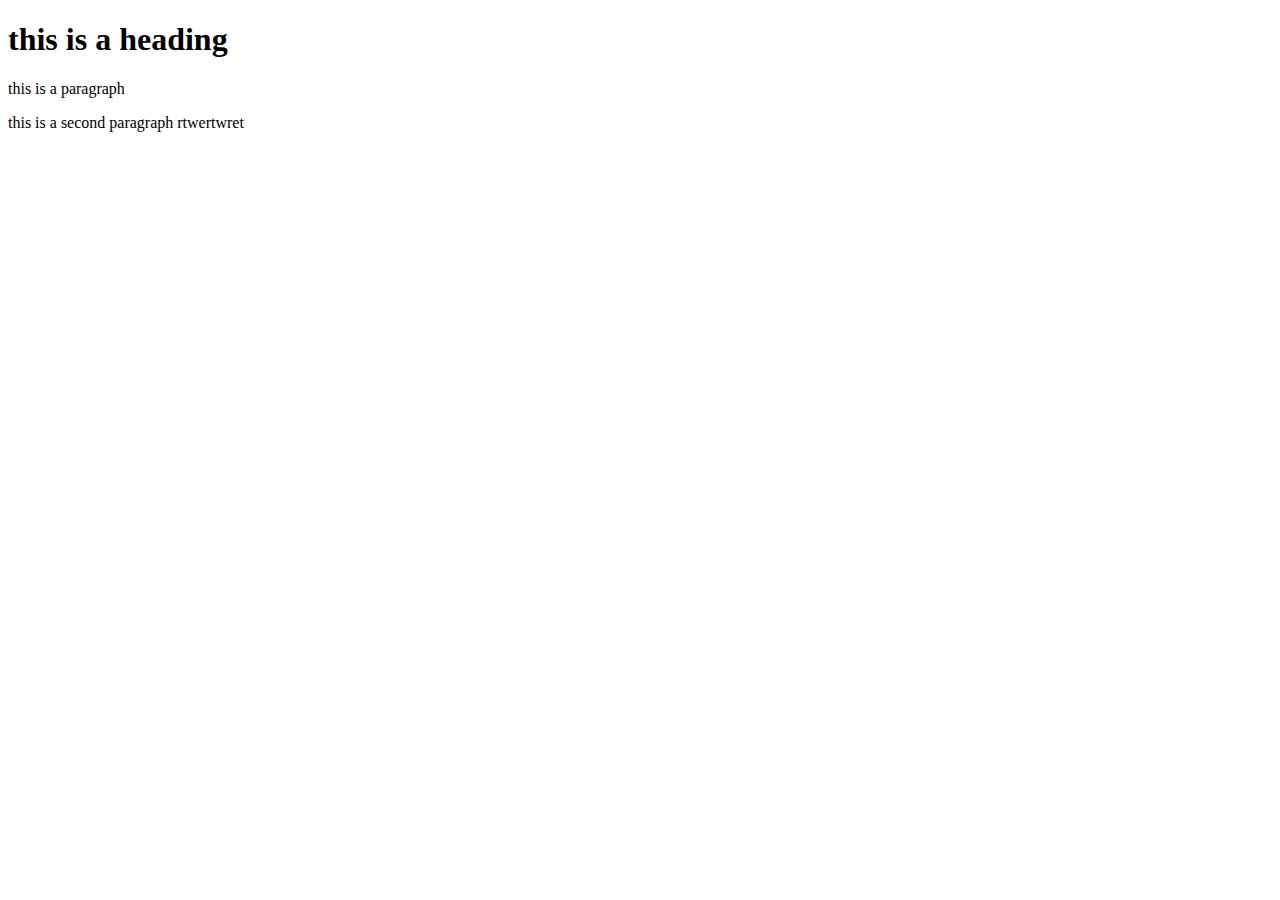
<file: index.html>
<!DOCTYPE html>
<html lang="en">
<head>
    <meta charset="UTF-8">
    <meta name="viewport" content="width=device-width, initial-scale=1.0">
    <title>Document</title>
</head>
<body>
    <h1>this is a heading</h1>
    <p>this is a paragraph</p>
    <p>this is a second paragraph
        rtwertwret</p>    
</body>
</html>
</file>
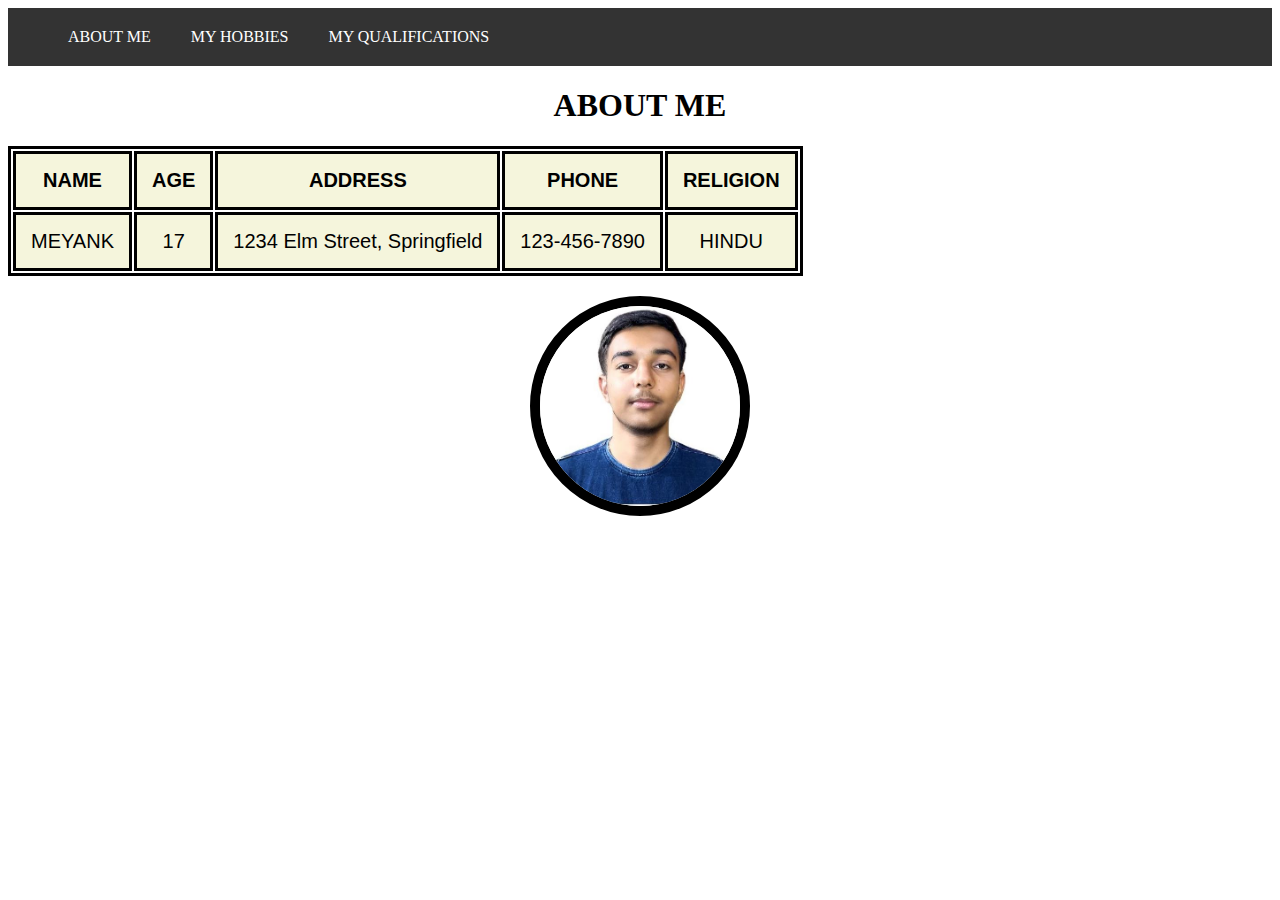
<file: about_me.html>
<!DOCTYPE html>
<html lang="en">
<head>
    <title>About_me</title>
</head>
<style>
    ul {
      list-style-type: none;
      margin: 0;
      padding: 2;
      overflow: hidden;
      background-color: #333333;
    }
    
    li {
      float: left;
    }
    
    li a {
      display: block;
      color: white;
      text-align: center;
      padding: 20px;
      text-decoration: none;
    }
    
    li a:hover {
      background-color: #111111;
    }
    </style>
<body style="text-align: center;">
    <ul>
        <li><a href="about_me.html">ABOUT ME</a></li>
        <li><a href="my_hobbies.html">MY HOBBIES</a></li>
        <li><a href="my_quali.html">MY QUALIFICATIONS</a></li>
        
      </ul>
      </body>
<body style="text-align:center;">
    <h1 style="text-align: center; ">ABOUT ME</h1>
    <table>
        <tr>
            <th>
                NAME
            </th>
            <th>
                AGE
            </th>
            <th>
                ADDRESS
            </th>
            <th>
                PHONE
            </th>
            <th>
                RELIGION
            </th>
        </tr>
        <tr>
            <td>
                MEYANK
            </td>
            <td>
                17
            </td>
            <td>
                1234 Elm Street, Springfield
            </td>
            <td>
                123-456-7890
            </td>
            <td>
                HINDU
            </td>
        </tr>
    </table>

    <img src="ME_PHOTO.jpeg" alt="Meyank's photo" width="200" height="200" class="circular-image">
<style>
    table, th, td {
        border: 3px solid black;
    }
    th, td {
        background-color: beige;
        text-align: center;
        padding: 15px;
        font-family: sans-serif;
        font-size: 20px;
    }
    img {
        border-radius: 50%;
        margin-top: 20px;
    }
</style>
<style>
    .circular-image {
      border-radius: 50%;
      border: 10px solid black; /* Change color and thickness here */
      object-fit: cover;
    }
  </style>
    
</body>
</html>
</file>
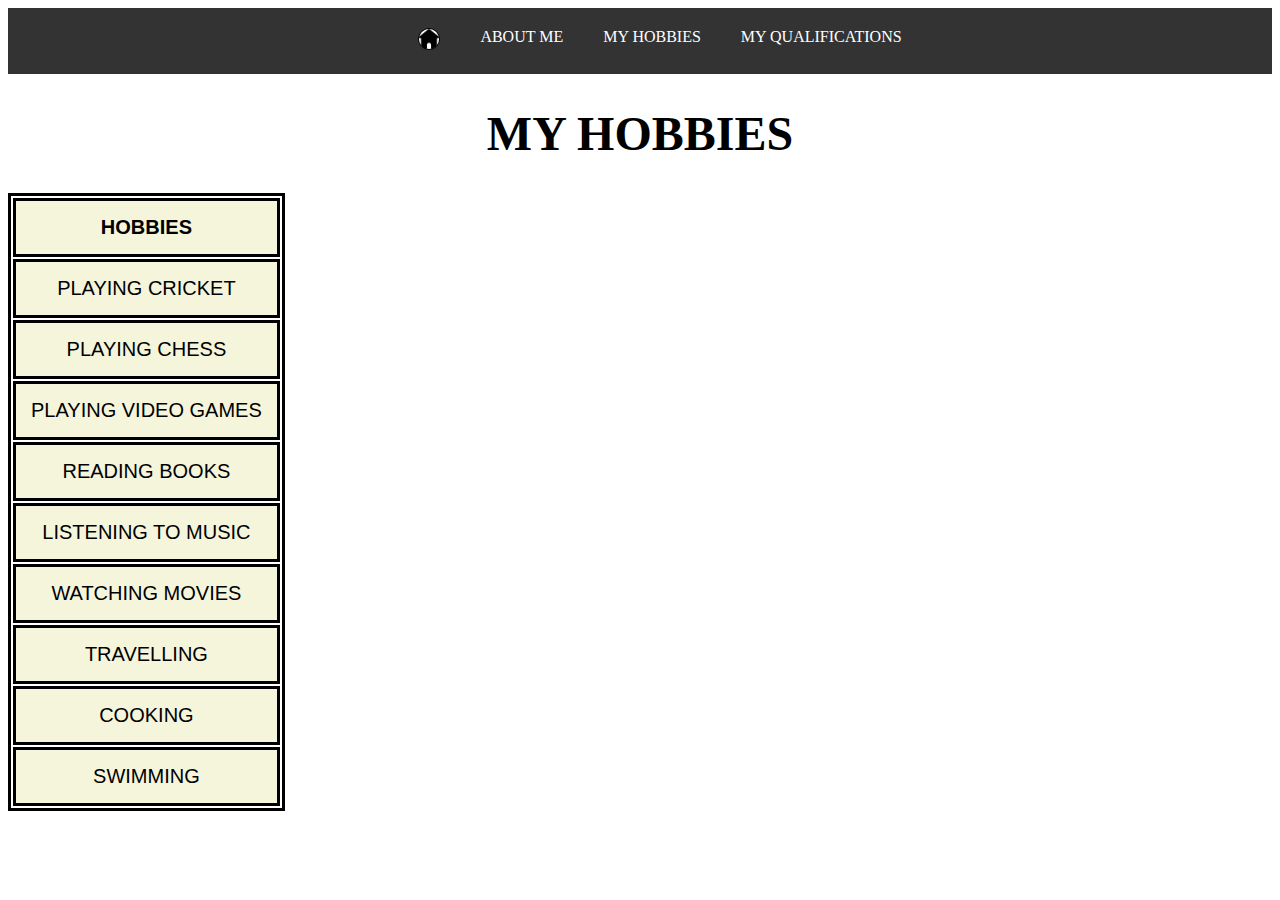
<file: my_hobbies.html>
<!DOCTYPE html>
<html lang="en">
<head>
    <title>MY HOBBIES</title>
</head>
    <link rel="stylesheet" href="stylee.css">
<style>
    ul {
      list-style-type: none;
      margin: 0;
      padding: 2;
      overflow: hidden;
      background-color: #333333;
      justify-content: center;
      display: flex;
    }
    
    li {
      float: left;
    }
    
    li a {
      display: block;
      color: white;
      text-align: center;
      padding: 20px;
      text-decoration: none;
    }
    
    li a:hover {
      background-color: #111111;
    }
    </style>
<body style="text-align: center;">
    <ul>
        <li><a href="index.html"><img src="Home_icon.jpeg" alt="Meyank's photo" width="20" height="20" class="circular-image"></a></li>
      
        <li><a href="about_me.html">ABOUT ME</a></li>
        <li><a href="my_hobbies.html">MY HOBBIES</a></li>
        <li><a href="my_quali.html">MY QUALIFICATIONS</a></li>
        
      </ul>
</body>
<body style="text-align:center; font-family: sans-serif;">
    <h1 style="font-family: forte; font-size: 300%; text-align: center;">MY HOBBIES</h1>  
    <table>
        <tr>
            <th>
                HOBBIES
            </th>
        </tr>
        <tr>
            <td>
                PLAYING CRICKET
            </td>
        </tr>
        <tr>
            <td>
                PLAYING CHESS
            </td>
        </tr>
        <tr>
            <td>
                PLAYING VIDEO GAMES
            </td>
        </tr>
        <tr>
            <td>
                READING BOOKS
            </td>
        </tr>
        <tr>
            <td>
                LISTENING TO MUSIC
            </td>
        </tr>
        <tr>
            <td>
                WATCHING MOVIES
            </td>
        </tr>
        <tr>
            <td>
                TRAVELLING
            </td>
        </tr>
        <tr>
            <td>
                COOKING
            </td>
        </tr>
        <tr>
            <td>
                SWIMMING
            </td>
        </tr>
    </table> 
<style>
        table, th, td {
            border: 3px solid black;
        }
        th, td {
            background-color: beige;
            text-align: center;
            padding: 15px;
            font-family: sans-serif;
            font-size: 20px;
        }
    </style>
</body>
<style>
    .circular-image {
      border-radius: 50%;
      border: 1px solid black; /* Change color and thickness here */
      object-fit: cover;
    }
  </style>
    
</html>
</file>
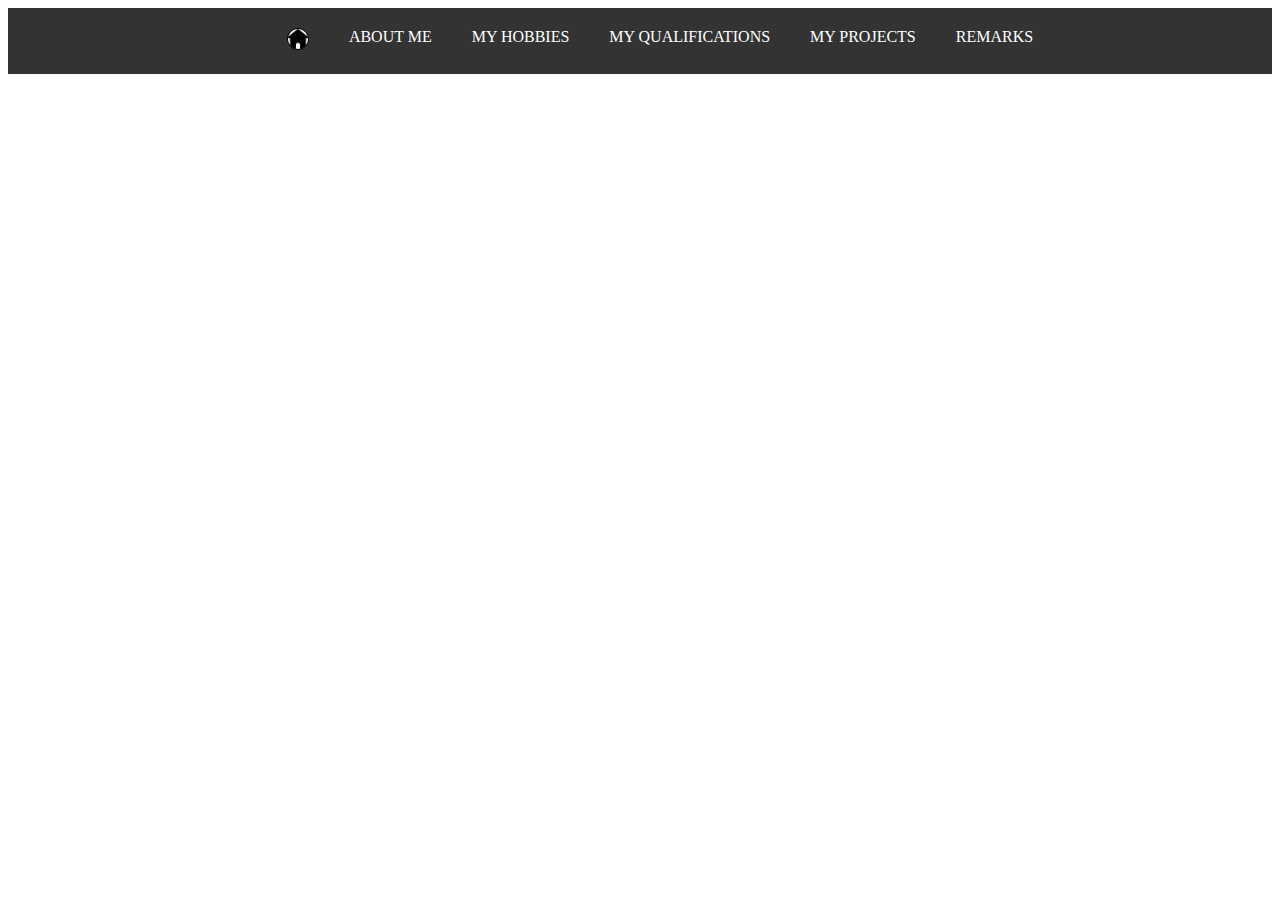
<file: my_projects.html>
<!DOCTYPE html>
<html lang="en">
<head>
    <meta charset="UTF-8">
    <meta name="viewport" content="width=device-width, initial-scale=1.0">
    <title>Document</title>
</head>
<link rel="stylesheet" href="stylee.css">
<style>
  ul {
    list-style-type: none;
    margin: 0;
    padding: 2;
    overflow: hidden;
    background-color: #333333;
    justify-content: center;
    display: flex;
  }
  
  li {
    float: left;
  }
  
  li a {
    display: block;
    color: white;
    text-align: center;
    padding: 20px;
    text-decoration: none;
  }
  
  li a:hover {
    background-color: #111111;
  }
  </style>
<body>
    <ul>
        <li><a href="index.html"><img src="Home_icon.jpeg" alt="Meyank's photo" width="20" height="20" class="circular-image"></a></li>
      
        <li><a href="about_me.html">ABOUT ME</a></li>
        <li><a href="my_hobbies.html">MY HOBBIES</a></li>
        <li><a href="my_quali.html">MY QUALIFICATIONS</a></li>
        <li><a href='my_projects.html'>MY PROJECTS</a></li>
        <li><a href='remarks.html'>REMARKS</a></li>
      </ul>
      <style>
        .circular-image {
          border-radius: 50%;
          border: 1px solid black; /* Change color and thickness here */
          object-fit: cover;
        }
      </style>
</body>
</html>

  <body>
    <p class="button"></p>
  </body>
</file>
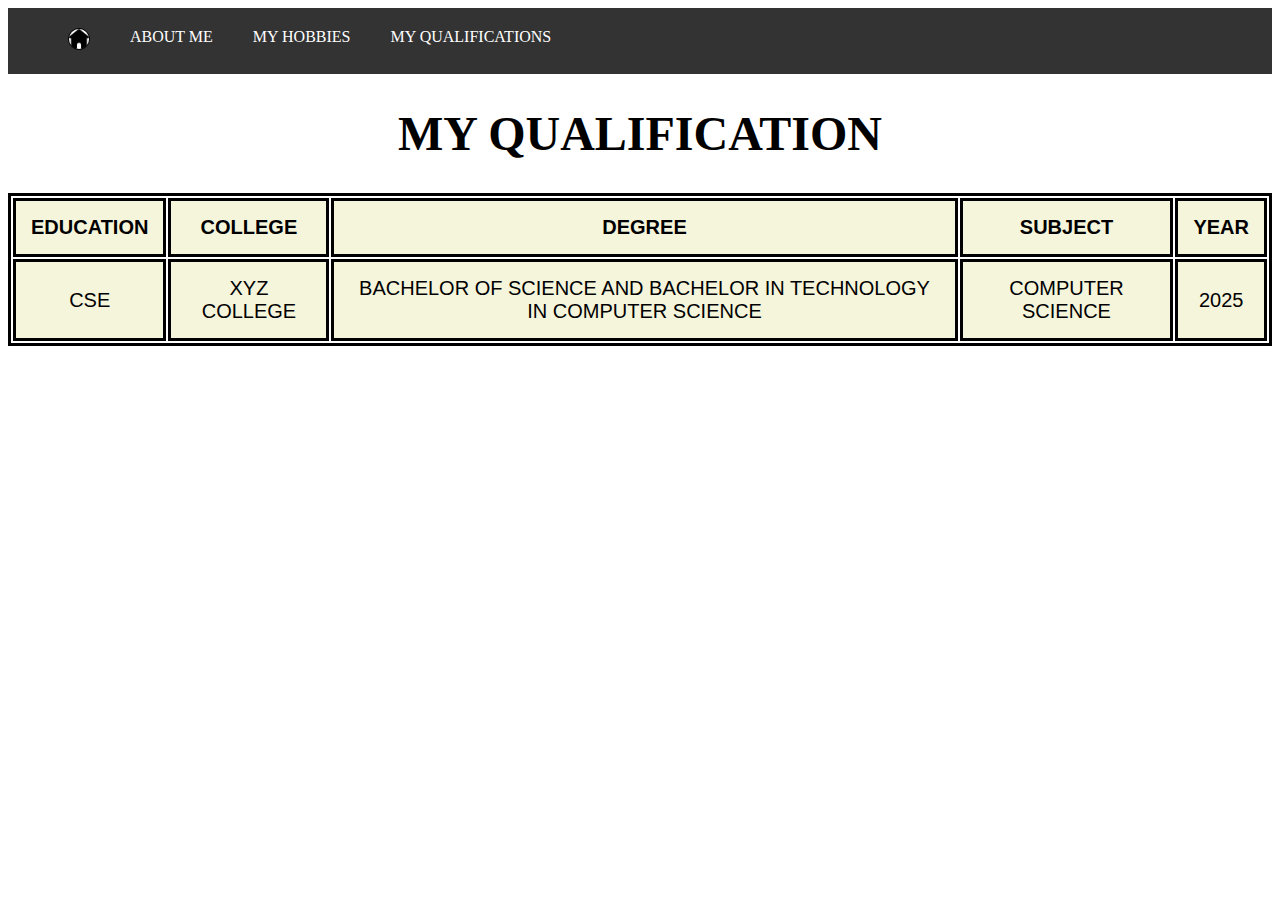
<file: my_quali.html>
<!DOCTYPE html>
<html lang="en">
<head>
    <title>MY QUALIFICATION</title>
</head>
<style>
    ul {
      list-style-type: none;
      margin: 0;
      padding: 2;
      overflow: hidden;
      background-color: #333333;
    }
    
    li {
      float: left;
    }
    
    li a {
      display: block;
      color: white;
      text-align: center;
      padding: 20px;
      text-decoration: none;
    }
    
    li a:hover {
      background-color: #111111;
    }
    </style>
<body style="text-align: center;">
    <ul>
        <li><a href="index.html"><img src="Home_icon.jpeg" alt="Meyank's photo" width="20" height="20" class="circular-image"></a></li>
      
        <li><a href="about_me.html">ABOUT ME</a></li>
        <li><a href="my_hobbies.html">MY HOBBIES</a></li>
        <li><a href="my_quali.html">MY QUALIFICATIONS</a></li>
        
      </ul>
    <h1 style="font-family: forte; font-size: 300%;">MY QUALIFICATION</h1>
    <table>
        <tr>
            <th>
                EDUCATION
            </th>
            <th>
                COLLEGE
            </th>
            <th>
                DEGREE
            </th>
            <th>
                SUBJECT
            </th>
            <th>
                YEAR
            </th>
        </tr>
        <tr>
            <td>
                CSE
            </td>
            <td>
                XYZ COLLEGE
            </td>
            <td>
                BACHELOR OF SCIENCE AND BACHELOR IN TECHNOLOGY IN COMPUTER SCIENCE
            </td>
            <td>
                COMPUTER SCIENCE
            </td>
            <td>
                2025
            </td>
        </tr>
    </table>

    
    
   

    
</body>
<style>
    table, th, td {
        border: 3px solid black;
    }
    th, td {
        background-color: beige;
        text-align: center;
        padding: 15px;
        font-family: sans-serif;
        font-size: 20px;
    }
</style>
<style>
    .circular-image {
      border-radius: 50%;
      border: 1px solid black; /* Change color and thickness here */
      object-fit: cover;
    }
  </style>
</body>

</html>
</file>
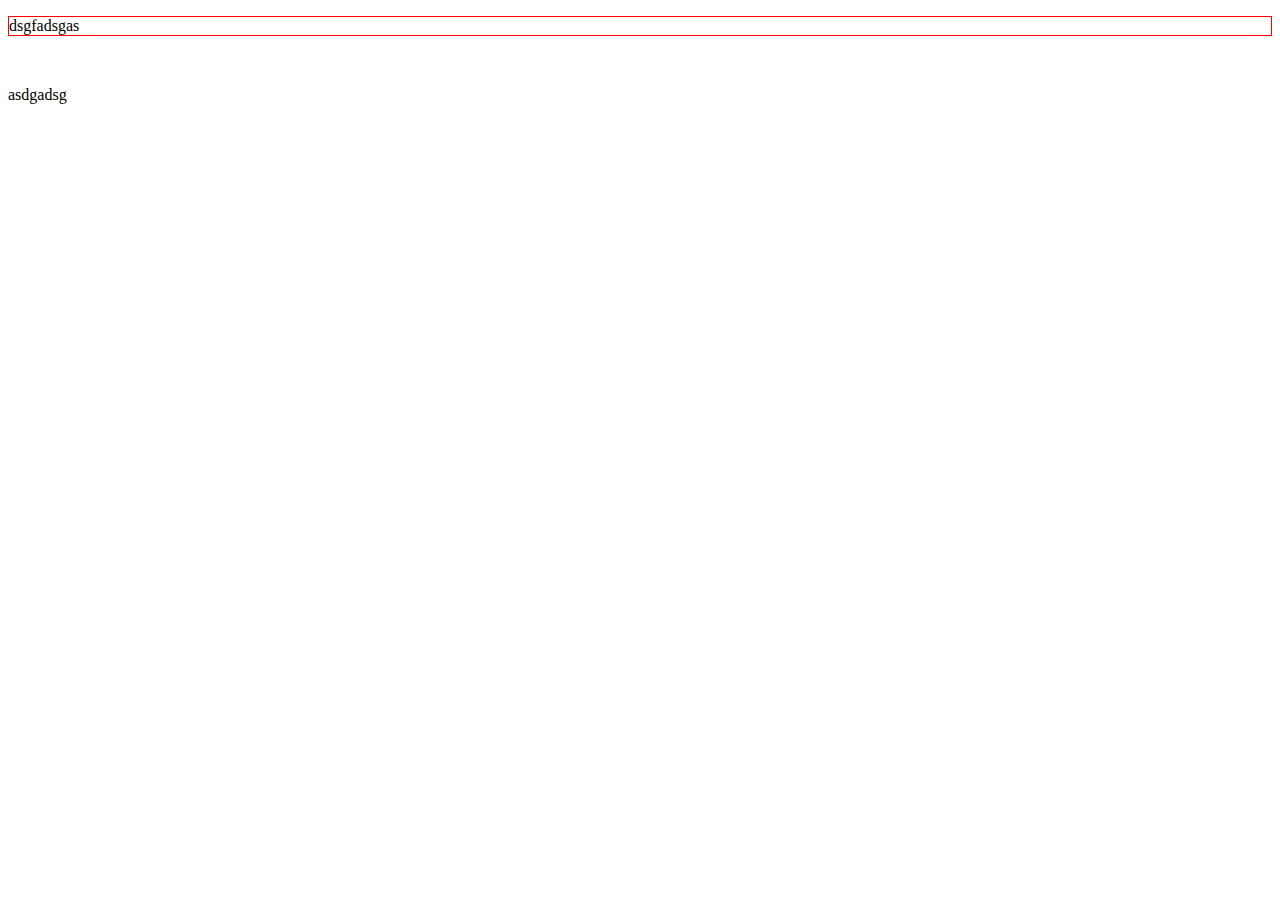
<file: remarks.html>
<!DOCTYPE html>
<html lang="en">
<head>
  <meta charset="UTF-8">
  <meta name="viewport" content="width=device-width, initial-scale=1.0">
  <title>Document</title>
</head>
<body>
  <p style="border:1px solid red">dsgfadsgas</p>
  <br>
  <p>asdgadsg</p>
</body>
</html>
</file>
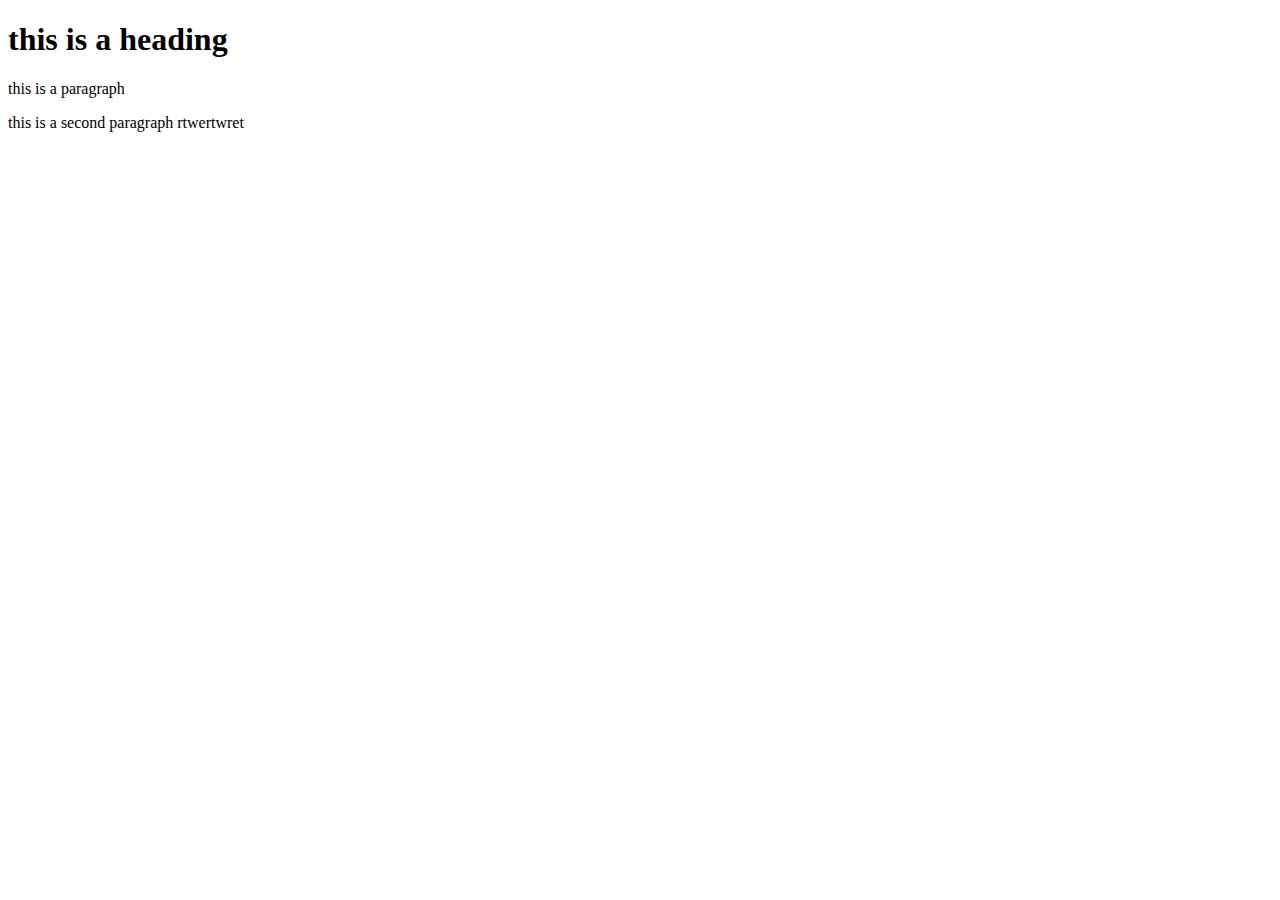
<file: testing.html>
<!DOCTYPE html>
<html lang="en">
<head>
    <meta charset="UTF-8">
    <meta name="viewport" content="width=device-width, initial-scale=1.0">
    <title>Document</title>
</head>
<body>
    <h1>this is a heading</h1>
    <p>this is a paragraph</p>
    <p>this is a second paragraph
        rtwertwret</p>    
</body>
</html>
</file>
<file: stylee.css>

</file>
